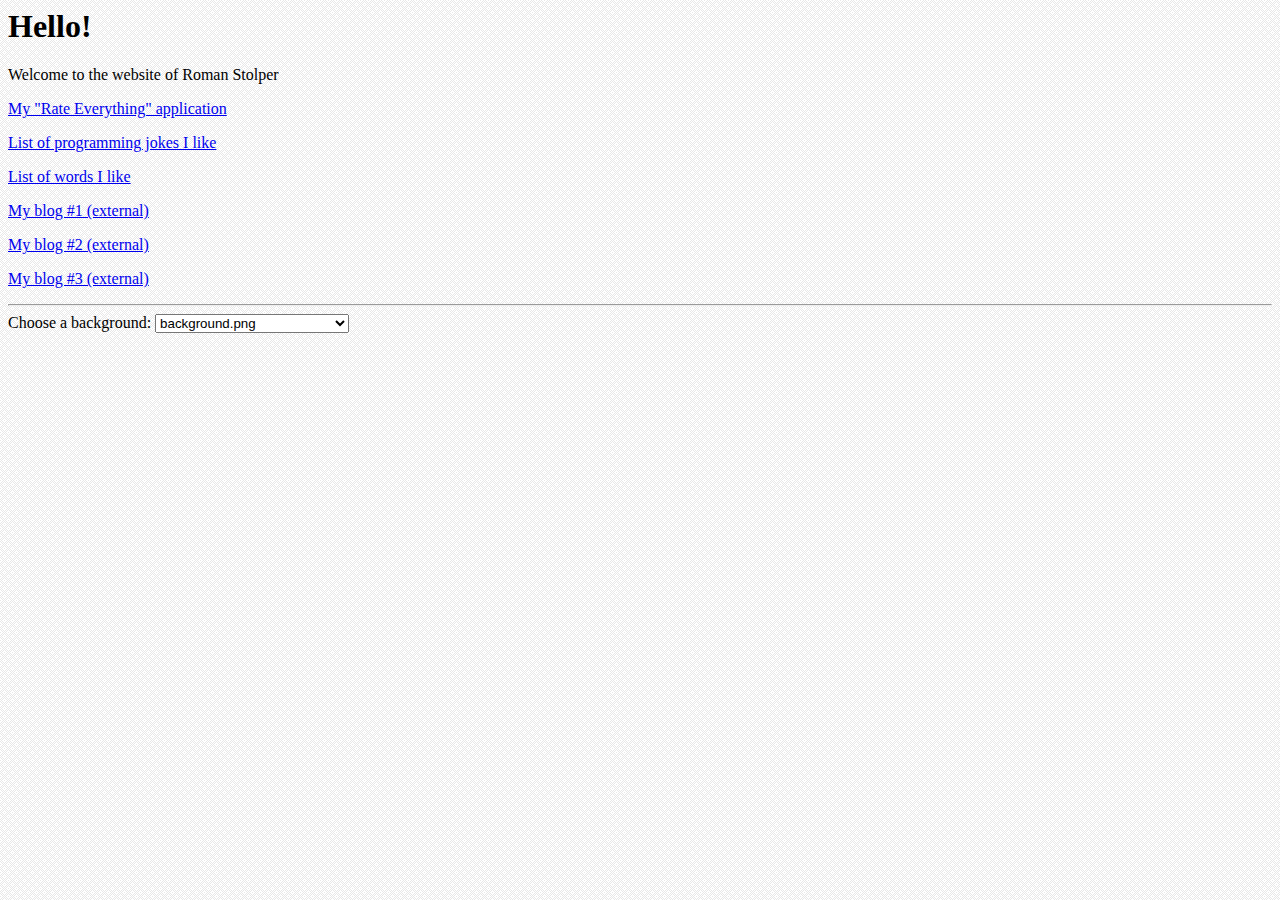
<file: index.html>
<html>

<head>
	<script src="http://ajax.googleapis.com/ajax/libs/jquery/2.0.3/jquery.min.js"></script>
</head>

<body style="background-image:url('images/background_fancymesh.png'); background-repeat:repeat;">
		
	<h1>
	   Hello!
	</h1>
    <p>
	   Welcome to the website of Roman Stolper
    </p>
    <p>
	   <a href="rateeverything/#">My "Rate Everything" application</a>
    </p>
	<p>
	   <a href="programming_jokes_i_like.html">List of programming jokes I like</a>
    </p>
	<p>
	   <a href="words_i_like.html">List of words I like</a>
	</p>
	<p>
	   <a href="http://u052.blogspot.com/">My blog #1 (external)</a>
	</p>
	<p>
	   <a href="http://crapdata.blogspot.com/">My blog #2 (external)</a>
	</p>
	<p>
	   <a href="http://wordsnjunk.blogspot.com/">My blog #3 (external)</a>
    </p>

    <hr>
    
    Choose a background: 
    <select id="backgroundSelector">
	</select>
		
	<script>
        function readFile(file, callback)
        {
            var rawFile = new XMLHttpRequest();
            rawFile.open("GET", file, true);
            rawFile.onreadystatechange = function ()
            {
                if(rawFile.readyState === 4)
                {
                    if(rawFile.status === 200 || rawFile.status == 0)
                    {
                        var allText = rawFile.responseText;
                        callback(allText);
                    }
                }
            }
            rawFile.send(null);
        }

        function parseDirectoryList(text)
        {
            $(text).children().each(function( index ) {
                var filename = $.trim($( this ).text());
                $("#backgroundSelector").append("<option value='"+filename+"'>"+filename+"</option>");
            });
        }

        // get the image list
        readFile('images', parseDirectoryList);

        // attach click handler to set button
        $( "#backgroundSelector" ).change(function() {
           var filename = $("#backgroundSelector").val();
           var bgUrl = 'url("images/'+filename+'")';
           $("body").css("background-image", bgUrl);
        });

	</script>
</body>

</html>
</file>
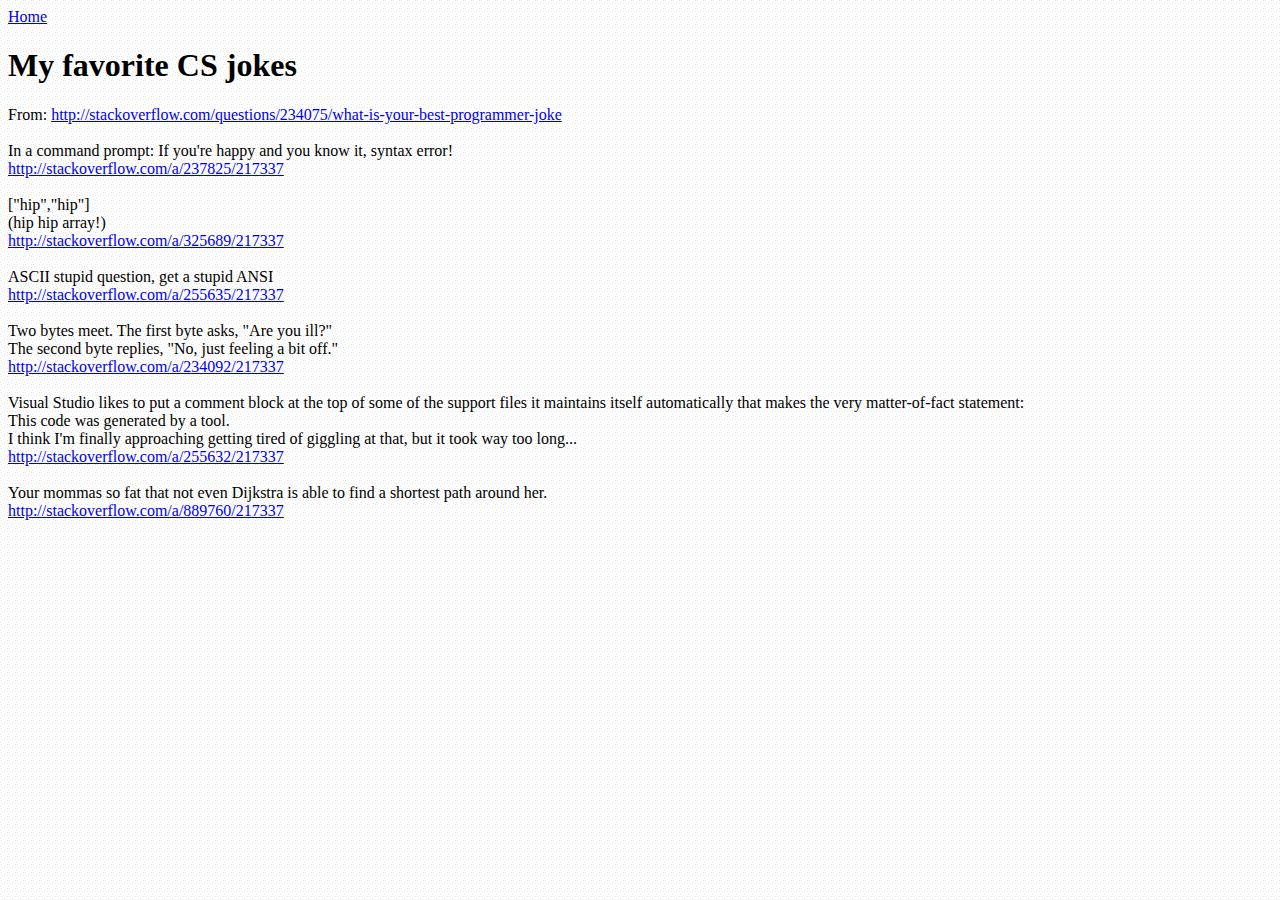
<file: programming_jokes_i_like.html>
<body style="background-image:url('images/background_interesting5.png'); background-repeat:repeat;">
<a href="index.html">Home</a><br>
<h1>
My favorite CS jokes
</h1>
From: <a href="http://stackoverflow.com/questions/234075/what-is-your-best-programmer-joke">http://stackoverflow.com/questions/234075/what-is-your-best-programmer-joke</a><br>
<br>
In a command prompt: If you're happy and you know it, syntax error!<br>
<a href="http://stackoverflow.com/a/237825/217337">http://stackoverflow.com/a/237825/217337</a><br>
<br>
["hip","hip"]<br>
(hip hip array!)<br>
<a href="http://stackoverflow.com/a/325689/217337">http://stackoverflow.com/a/325689/217337</a><br>
<br>
ASCII stupid question, get a stupid ANSI<br>
<a href="http://stackoverflow.com/a/255635/217337">http://stackoverflow.com/a/255635/217337</a><br>
<br>
Two bytes meet. The first byte asks, "Are you ill?"<br>
The second byte replies, "No, just feeling a bit off."<br>
<a href="http://stackoverflow.com/a/234092/217337">http://stackoverflow.com/a/234092/217337</a><br>
<br>
Visual Studio likes to put a comment block at the top of some of the support files it maintains itself automatically that makes the very matter-of-fact statement:<br>
This code was generated by a tool.<br>
I think I'm finally approaching getting tired of giggling at that, but it took way too long...<br>
<a href="http://stackoverflow.com/a/255632/217337">http://stackoverflow.com/a/255632/217337</a><br>
<br>
Your mommas so fat that not even Dijkstra is able to find a shortest path around her.<br>
<a href="http://stackoverflow.com/a/889760/217337">http://stackoverflow.com/a/889760/217337</a><br>
<br>

</body>
</file>
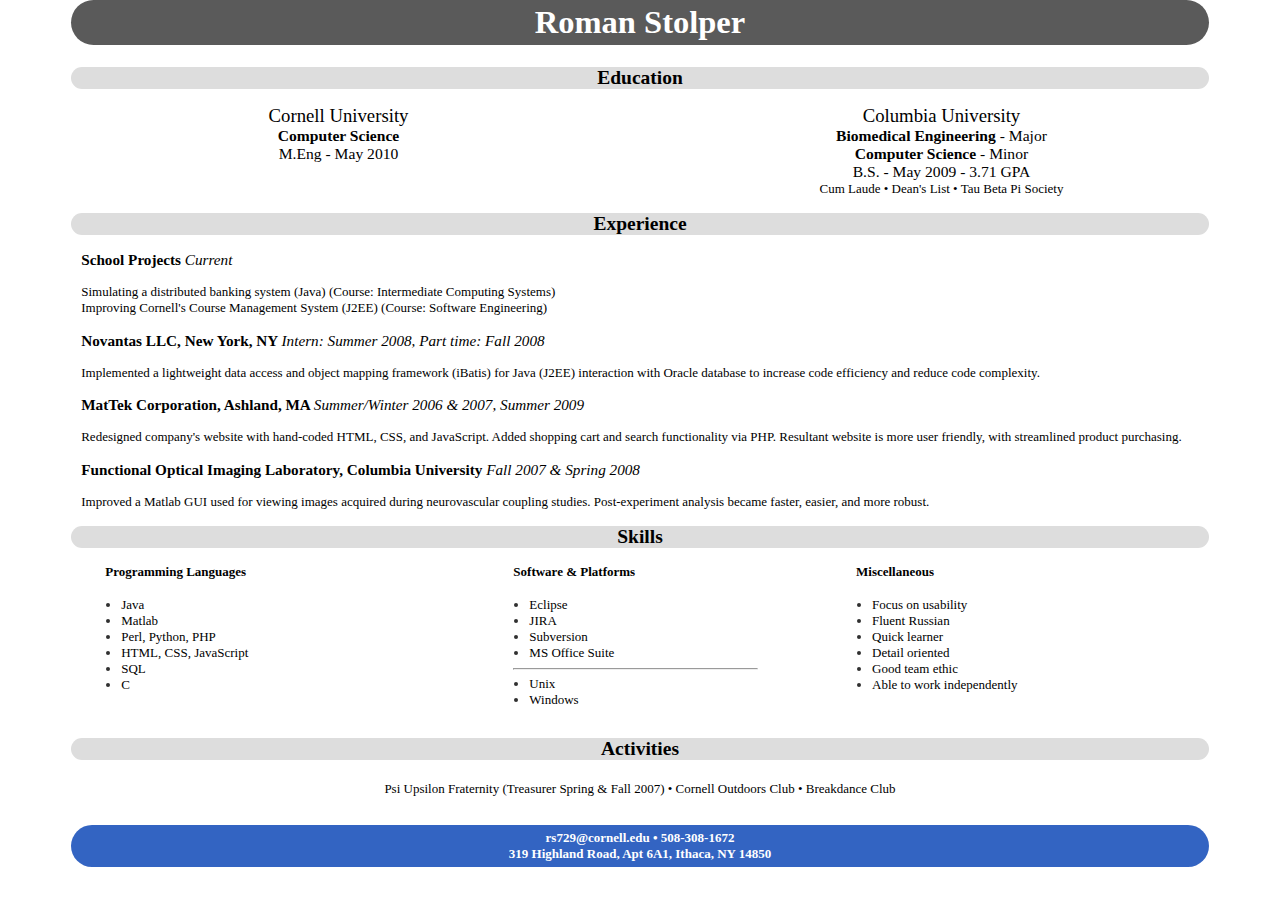
<file: resume.html>
<html>
<head>
<title>
Roman Stolper's Resume
</title>
<link rel="stylesheet" type="text/css" href="css/resume.css" />
</head>
<body>
<div id="resume_container">
	<h1>Roman Stolper</h1>
	<h2>Education</h2>
	<div id="edu_cornell">
		<p>
			<big><big>Cornell University</big></big>
			<br>
			<big><b>Computer Science</b></big>
			<br>
			<big>M.Eng - May 2010</big>
		</p>
	</div>

	<div id="edu_columbia">
		<p>
			<big><big>Columbia University</big></big>
			<br>
			<big><b>Biomedical Engineering</b> - Major</big>
			<br>
			<big><b>Computer Science</b> - Minor</big>

			<br>
			<big>B.S. - May 2009 - 3.71 GPA</big>
			<br>
			Cum Laude &bull; Dean's List &bull; Tau Beta Pi Society
			<!--<i>Tau Beta Pi Society (Top 20% of my class)</i>-->
		</p>
	</div>

	
	<div id="experience">
		<h2>Experience</h2>
		
		<div>		
			<h3>School Projects
			<span class="date">Current</span></h3>
			<p>
			Simulating a distributed banking system (Java) (Course: Intermediate Computing Systems)<br>
			Improving Cornell's Course Management System (J2EE) (Course: Software Engineering)
			</p>
		</div>
		
		<div>		
			<h3>Novantas LLC, New York, NY
			<span class="date">Intern: Summer 2008, Part time: Fall 2008</span></h3>
			<p>
			Implemented a lightweight data access and object mapping framework (iBatis) for Java (J2EE) interaction with Oracle database to increase code efficiency and reduce code complexity.
			</p>
		</div>
		
		<div>		
			<h3>MatTek Corporation, Ashland, MA
			<span class="date">Summer/Winter 2006 & 2007, Summer 2009</span></h3>
			<p>
			Redesigned company's website with hand-coded HTML, CSS, and JavaScript. Added shopping cart and search functionality via PHP. Resultant website is more user friendly, with streamlined product purchasing.			
			</p>
		</div>
		
		<div>		
			<h3>Functional Optical Imaging Laboratory, Columbia University
			<span class="date">Fall 2007 & Spring 2008</span></h3>
			<p>
			Improved a Matlab GUI used for viewing images acquired during neurovascular coupling studies. Post-experiment analysis became faster, easier, and more robust.
			</p>
		</div>
		
	</div>
	
	<h2>Skills</h2>
	<div id="skills_languages">
		<h4>Programming Languages</h4>
		<ul>
			<li><span>Java</span></li>
			<li><span>Matlab</span></li>
			<li><span>Perl, Python, PHP</span></li>
			<li><span>HTML, CSS, JavaScript</span></li>			
			<li><span>SQL</span></li>
			<li><span>C</span></li>
		</ul>
	</div>
	
	<div id="skills_software">
		<h4>Software &amp; Platforms</h4>
		<ul>
			<li><span>Eclipse</span></li>
			<li><span>JIRA</span></li>
			<li><span>Subversion</span></li>
			<li><span>MS Office Suite</span></li>
			<hr>
			<li><span>Unix</span></li>
			<li><span>Windows</span></li>
		</ul>
	</div>
	
	<div id="skills_misc">
		<h4>Miscellaneous</h4>
		<ul>
			<li><span>Focus on usability</span></li>
			<li><span>Fluent Russian</span></li>			
			<li><span>Quick learner</span></li>
			<li><span>Detail oriented</span></li>
			<li><span>Good team ethic</span></li>
			<li><span>Able to work independently</span></li>
		</ul>
	</div>
	
	<div style="clear:both;"></div>
	
	<h2>Activities</h2>
	<div id="activities">
		<p>
		Psi Upsilon Fraternity (Treasurer Spring &amp; Fall 2007) &bull; Cornell Outdoors Club &bull; Breakdance Club
		</p>
	</div>
	
	<div id="resume_footer">
		<p>
		rs729@cornell.edu &bull; 508-308-1672
		<br>
		319 Highland Road, Apt 6A1, Ithaca, NY 14850
		</p>
	</div>
</div>

</body>

</html>
</file>
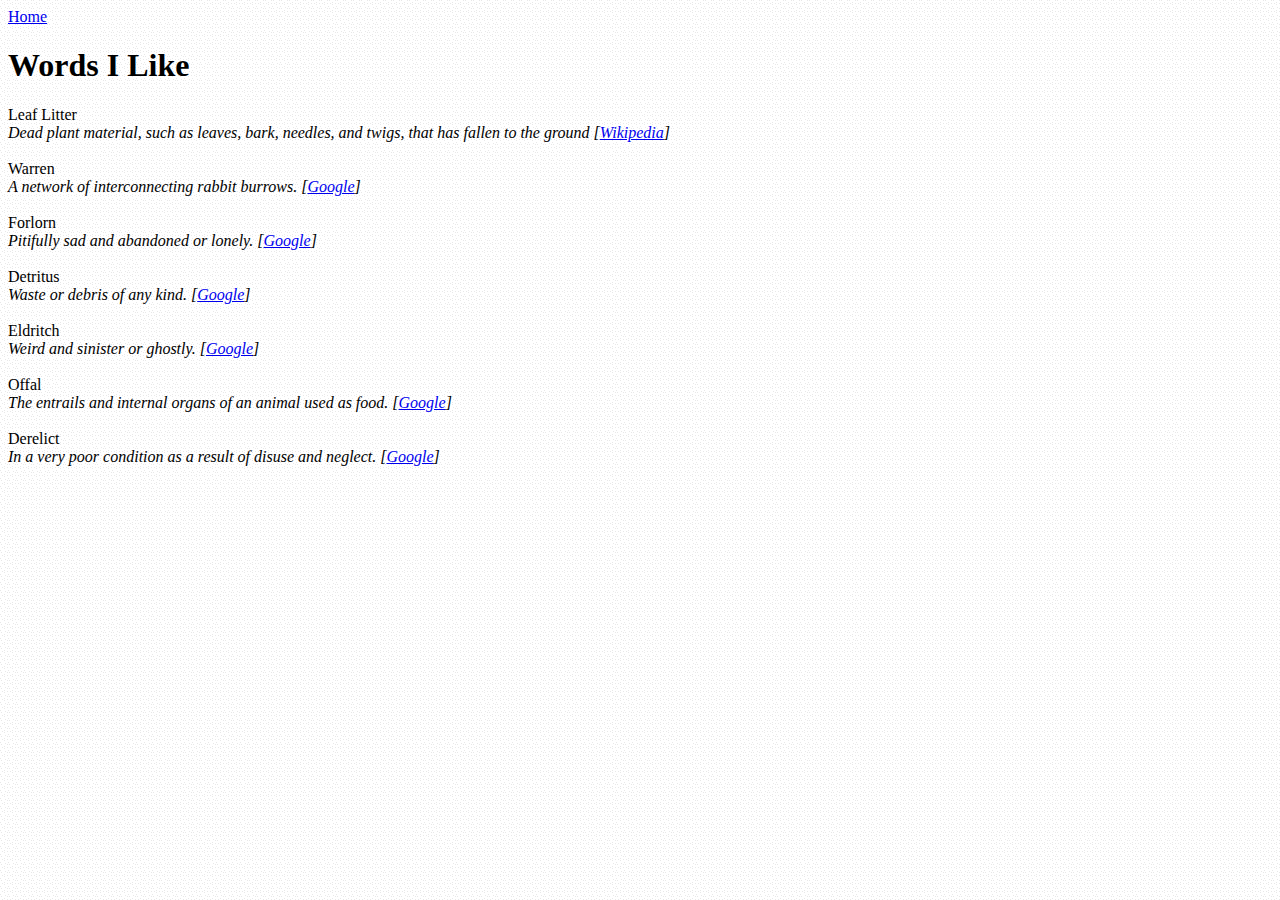
<file: words_i_like.html>
<body style="background-image:url('images/background_interesting5.png'); background-repeat:repeat;">
<a href="index.html">Home</a><br>
<h1>
Words I Like
</h1>

Leaf Litter<br>
<em>Dead plant material, such as leaves, bark, needles, and twigs, that has fallen to the ground [<a href="http://en.wikipedia.org/wiki/Plant_litter">Wikipedia</a>]</em>
<br><br>

Warren<br>
<em>A network of interconnecting rabbit burrows. [<a href="https://www.google.com/search?q=define%3Awarren">Google</a>]</em>
<br><br>

Forlorn<br>
<em>Pitifully sad and abandoned or lonely. [<a href="https://www.google.com/search?q=define%3Aforlorn">Google</a>]</em>
<br><br>

Detritus<br>
<em>Waste or debris of any kind. [<a href="https://www.google.com/search?q=define%3ADetritus">Google</a>]</em>
<br><br>

Eldritch<br>
<em>Weird and sinister or ghostly. [<a href="https://www.google.com/search?q=define%3AEldritch">Google</a>]</em>
<br><br>

Offal<br>
<em>The entrails and internal organs of an animal used as food. [<a href="https://www.google.com/search?q=define%3AOffal">Google</a>]</em>
<br><br>

Derelict<br>
<em>In a very poor condition as a result of disuse and neglect. [<a href="https://www.google.com/search?q=define%3ADerelict">Google</a>]</em>
<br><br>

</body>
</file>
<file: css/resume.css>
body {margin-top:0px;}
#resume_container {width:90%; margin:auto; font-family:Palatino Linotype,Verdana; font-size:13px; margin-top:0px;}
#resume_container h1, #resume_container h2, #resume_footer p  {text-align:center; border-radius:30px;}
#resume_container h1 {background-color:#5a5a5a; color: white; font-weight:bold; font-size:2.5em; padding:4px;}
#resume_container h2 {background-color:#ddd; color: black;}
#resume_container h4 {padding-left:24px; margin-top:0px;}
#edu_cornell {float:left; width:47%; text-align:center;}
#edu_columbia {text-align:center; margin-left:53%;}
#edu_cornell p, #edu_columbia p {margin-top:0px;}
#experience .date {font-weight:normal; font-style:italic;}
#experience p {margin-top:0px;}
#experience div {padding-left:10px;}
#skills_languages {float:left; width:32%; padding-left:10px;}
#skills_languages ul {color:#303030;}
#skills_languages span {color:black;}
#skills_software {float:left; width:28%; padding-left:10px; margin-left:3%;}
#skills_software hr {margin-left:-16px; margin-right:50px;}
#skills_software ul {color:#303030;}
#skills_software span {color:black;}
#skills_misc {margin-left:66%; padding-left:10px;}
#skills_misc ul {color:#303030;}
#skills_misc span {color:black;}
#activities p {text-align:center; padding:5px;}
#resume_footer {clear:both; padding-top:10px;}
#resume_footer p {background-color:#3364c2; color:white; font-weight:bold; padding:5px; margin-top:0px;}
#sitelink {text-align:center;}
</file>
